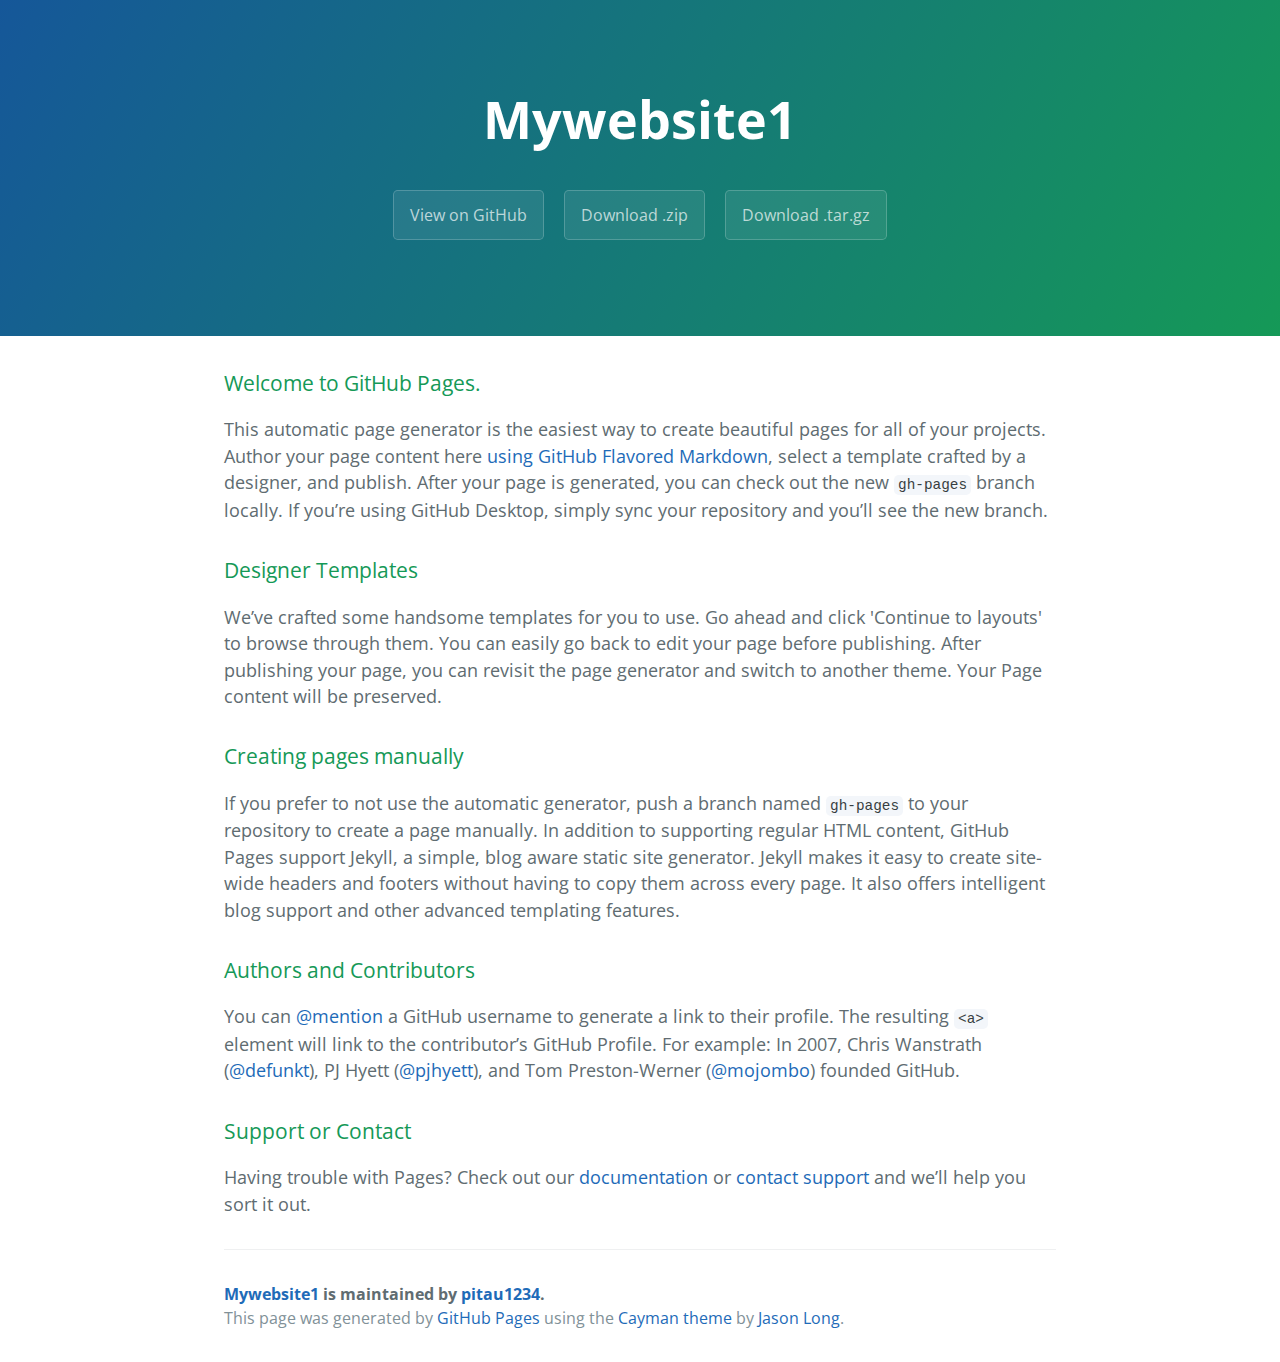
<file: index.html>
<!DOCTYPE html>
<html lang="en-us">
  <head>
    <meta charset="UTF-8">
    <title>Mywebsite1 by pitau1234</title>
    <meta name="viewport" content="width=device-width, initial-scale=1">
    <link rel="stylesheet" type="text/css" href="stylesheets/normalize.css" media="screen">
    <link href='https://fonts.googleapis.com/css?family=Open+Sans:400,700' rel='stylesheet' type='text/css'>
    <link rel="stylesheet" type="text/css" href="stylesheets/stylesheet.css" media="screen">
    <link rel="stylesheet" type="text/css" href="stylesheets/github-light.css" media="screen">
  </head>
  <body>
    <section class="page-header">
      <h1 class="project-name">Mywebsite1</h1>
      <h2 class="project-tagline"></h2>
      <a href="https://github.com/pitau1234/myWebsite1" class="btn">View on GitHub</a>
      <a href="https://github.com/pitau1234/myWebsite1/zipball/master" class="btn">Download .zip</a>
      <a href="https://github.com/pitau1234/myWebsite1/tarball/master" class="btn">Download .tar.gz</a>
    </section>

    <section class="main-content">
      <h3>
<a id="welcome-to-github-pages" class="anchor" href="#welcome-to-github-pages" aria-hidden="true"><span aria-hidden="true" class="octicon octicon-link"></span></a>Welcome to GitHub Pages.</h3>

<p>This automatic page generator is the easiest way to create beautiful pages for all of your projects. Author your page content here <a href="https://guides.github.com/features/mastering-markdown/">using GitHub Flavored Markdown</a>, select a template crafted by a designer, and publish. After your page is generated, you can check out the new <code>gh-pages</code> branch locally. If you’re using GitHub Desktop, simply sync your repository and you’ll see the new branch.</p>

<h3>
<a id="designer-templates" class="anchor" href="#designer-templates" aria-hidden="true"><span aria-hidden="true" class="octicon octicon-link"></span></a>Designer Templates</h3>

<p>We’ve crafted some handsome templates for you to use. Go ahead and click 'Continue to layouts' to browse through them. You can easily go back to edit your page before publishing. After publishing your page, you can revisit the page generator and switch to another theme. Your Page content will be preserved.</p>

<h3>
<a id="creating-pages-manually" class="anchor" href="#creating-pages-manually" aria-hidden="true"><span aria-hidden="true" class="octicon octicon-link"></span></a>Creating pages manually</h3>

<p>If you prefer to not use the automatic generator, push a branch named <code>gh-pages</code> to your repository to create a page manually. In addition to supporting regular HTML content, GitHub Pages support Jekyll, a simple, blog aware static site generator. Jekyll makes it easy to create site-wide headers and footers without having to copy them across every page. It also offers intelligent blog support and other advanced templating features.</p>

<h3>
<a id="authors-and-contributors" class="anchor" href="#authors-and-contributors" aria-hidden="true"><span aria-hidden="true" class="octicon octicon-link"></span></a>Authors and Contributors</h3>

<p>You can <a href="https://help.github.com/articles/basic-writing-and-formatting-syntax/#mentioning-users-and-teams" class="user-mention">@mention</a> a GitHub username to generate a link to their profile. The resulting <code>&lt;a&gt;</code> element will link to the contributor’s GitHub Profile. For example: In 2007, Chris Wanstrath (<a href="https://github.com/defunkt" class="user-mention">@defunkt</a>), PJ Hyett (<a href="https://github.com/pjhyett" class="user-mention">@pjhyett</a>), and Tom Preston-Werner (<a href="https://github.com/mojombo" class="user-mention">@mojombo</a>) founded GitHub.</p>

<h3>
<a id="support-or-contact" class="anchor" href="#support-or-contact" aria-hidden="true"><span aria-hidden="true" class="octicon octicon-link"></span></a>Support or Contact</h3>

<p>Having trouble with Pages? Check out our <a href="https://help.github.com/pages">documentation</a> or <a href="https://github.com/contact">contact support</a> and we’ll help you sort it out.</p>

      <footer class="site-footer">
        <span class="site-footer-owner"><a href="https://github.com/pitau1234/myWebsite1">Mywebsite1</a> is maintained by <a href="https://github.com/pitau1234">pitau1234</a>.</span>

        <span class="site-footer-credits">This page was generated by <a href="https://pages.github.com">GitHub Pages</a> using the <a href="https://github.com/jasonlong/cayman-theme">Cayman theme</a> by <a href="https://twitter.com/jasonlong">Jason Long</a>.</span>
      </footer>

    </section>

  
  </body>
</html>
</file>
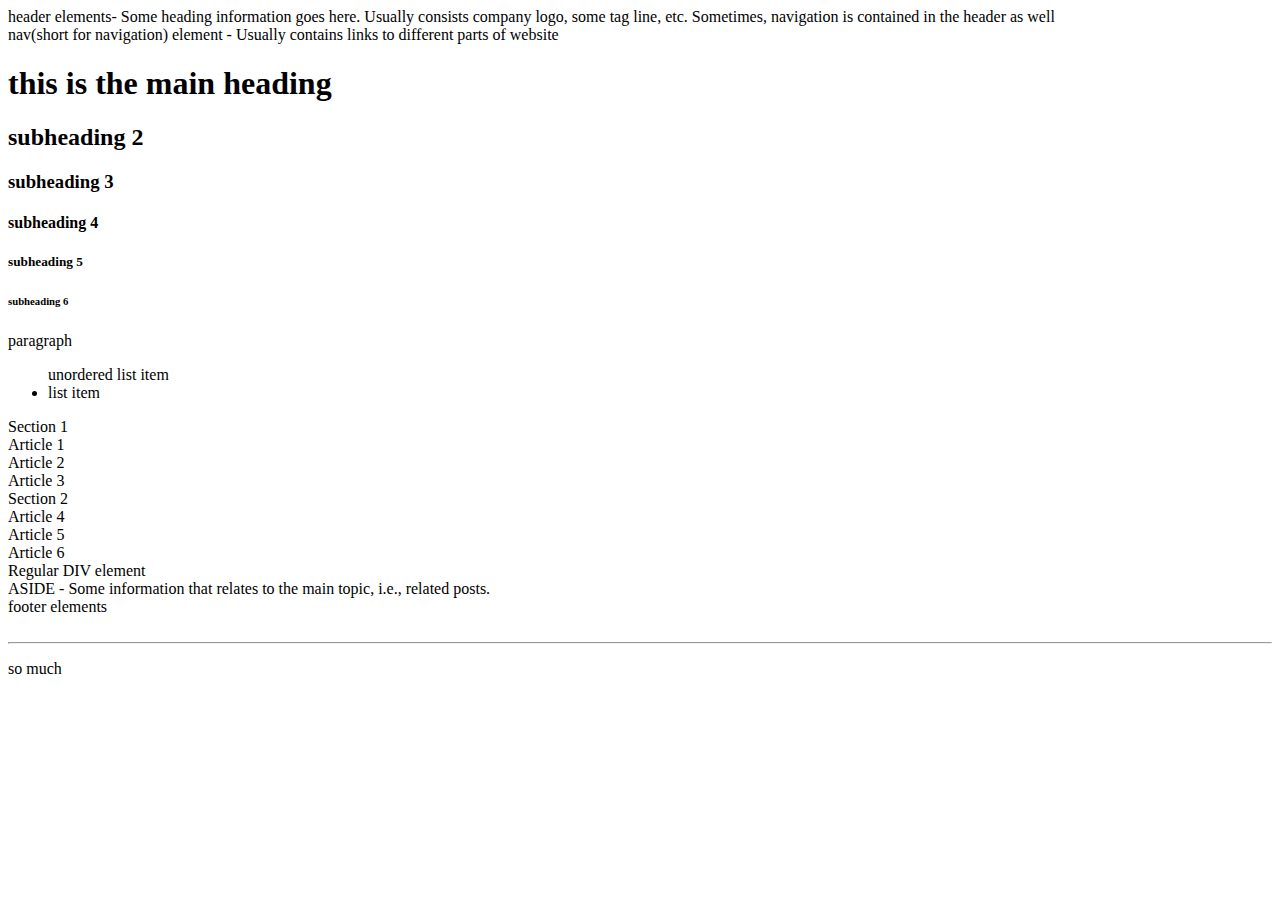
<file: MyNewWebsite.html>
<!DOCTYPE html>
<!-- block level , scematic tags -->
    <html>
       <header>
           header elements- Some heading information goes here. Usually consists company logo, some tag line, etc. Sometimes, navigation is contained in the header as well
           <nav>nav(short for navigation) element - Usually contains links to different parts of website</nav>
           </header> 
        <head>
            <meta charset="utf-8">
            <title> heading elements </title>
        </head>
        <body>
           <h1>this is the main heading</h1>
           <h2>subheading 2</h2>
           <h3>subheading 3</h3>
           <h4>subheading 4</h4>
           <h5>subheading 5</h5>
           <h6>subheading 6</h6>
           <p> paragraph
              <ul>
                  unordered list item
                  <li>
                      list item
                  </li>
              </ul>
           </p>
        </body>
    </html>
    <section>
        Section 1
        <article>Article 1</article>
        <article>Article 2</article>
        <article>Article 3</article>
    </section>
    <section>
        Section 2
        <article>Article 4</article>
        <article>Article 5</article>
        <article>Article 6</article>
        <div>Regular DIV element</div>
    </section>
    
    <aside>
        ASIDE - Some information that relates to the main topic, i.e., related posts.
    </aside>
    <footer>footer elements </footer>
    <br>
    <hr>
    <p onclick="alert('hi)"></p>
    <span>so much</span>
</file>
<file: stylesheets/stylesheet.css>
* {
  box-sizing: border-box; }

body {
  padding: 0;
  margin: 0;
  font-family: "Open Sans", "Helvetica Neue", Helvetica, Arial, sans-serif;
  font-size: 16px;
  line-height: 1.5;
  color: #606c71; }

a {
  color: #1e6bb8;
  text-decoration: none; }
  a:hover {
    text-decoration: underline; }

.btn {
  display: inline-block;
  margin-bottom: 1rem;
  color: rgba(255, 255, 255, 0.7);
  background-color: rgba(255, 255, 255, 0.08);
  border-color: rgba(255, 255, 255, 0.2);
  border-style: solid;
  border-width: 1px;
  border-radius: 0.3rem;
  transition: color 0.2s, background-color 0.2s, border-color 0.2s; }
  .btn + .btn {
    margin-left: 1rem; }

.btn:hover {
  color: rgba(255, 255, 255, 0.8);
  text-decoration: none;
  background-color: rgba(255, 255, 255, 0.2);
  border-color: rgba(255, 255, 255, 0.3); }

@media screen and (min-width: 64em) {
  .btn {
    padding: 0.75rem 1rem; } }

@media screen and (min-width: 42em) and (max-width: 64em) {
  .btn {
    padding: 0.6rem 0.9rem;
    font-size: 0.9rem; } }

@media screen and (max-width: 42em) {
  .btn {
    display: block;
    width: 100%;
    padding: 0.75rem;
    font-size: 0.9rem; }
    .btn + .btn {
      margin-top: 1rem;
      margin-left: 0; } }

.page-header {
  color: #fff;
  text-align: center;
  background-color: #159957;
  background-image: linear-gradient(120deg, #155799, #159957); }

@media screen and (min-width: 64em) {
  .page-header {
    padding: 5rem 6rem; } }

@media screen and (min-width: 42em) and (max-width: 64em) {
  .page-header {
    padding: 3rem 4rem; } }

@media screen and (max-width: 42em) {
  .page-header {
    padding: 2rem 1rem; } }

.project-name {
  margin-top: 0;
  margin-bottom: 0.1rem; }

@media screen and (min-width: 64em) {
  .project-name {
    font-size: 3.25rem; } }

@media screen and (min-width: 42em) and (max-width: 64em) {
  .project-name {
    font-size: 2.25rem; } }

@media screen and (max-width: 42em) {
  .project-name {
    font-size: 1.75rem; } }

.project-tagline {
  margin-bottom: 2rem;
  font-weight: normal;
  opacity: 0.7; }

@media screen and (min-width: 64em) {
  .project-tagline {
    font-size: 1.25rem; } }

@media screen and (min-width: 42em) and (max-width: 64em) {
  .project-tagline {
    font-size: 1.15rem; } }

@media screen and (max-width: 42em) {
  .project-tagline {
    font-size: 1rem; } }

.main-content :first-child {
  margin-top: 0; }
.main-content img {
  max-width: 100%; }
.main-content h1, .main-content h2, .main-content h3, .main-content h4, .main-content h5, .main-content h6 {
  margin-top: 2rem;
  margin-bottom: 1rem;
  font-weight: normal;
  color: #159957; }
.main-content p {
  margin-bottom: 1em; }
.main-content code {
  padding: 2px 4px;
  font-family: Consolas, "Liberation Mono", Menlo, Courier, monospace;
  font-size: 0.9rem;
  color: #383e41;
  background-color: #f3f6fa;
  border-radius: 0.3rem; }
.main-content pre {
  padding: 0.8rem;
  margin-top: 0;
  margin-bottom: 1rem;
  font: 1rem Consolas, "Liberation Mono", Menlo, Courier, monospace;
  color: #567482;
  word-wrap: normal;
  background-color: #f3f6fa;
  border: solid 1px #dce6f0;
  border-radius: 0.3rem; }
  .main-content pre > code {
    padding: 0;
    margin: 0;
    font-size: 0.9rem;
    color: #567482;
    word-break: normal;
    white-space: pre;
    background: transparent;
    border: 0; }
.main-content .highlight {
  margin-bottom: 1rem; }
  .main-content .highlight pre {
    margin-bottom: 0;
    word-break: normal; }
.main-content .highlight pre, .main-content pre {
  padding: 0.8rem;
  overflow: auto;
  font-size: 0.9rem;
  line-height: 1.45;
  border-radius: 0.3rem; }
.main-content pre code, .main-content pre tt {
  display: inline;
  max-width: initial;
  padding: 0;
  margin: 0;
  overflow: initial;
  line-height: inherit;
  word-wrap: normal;
  background-color: transparent;
  border: 0; }
  .main-content pre code:before, .main-content pre code:after, .main-content pre tt:before, .main-content pre tt:after {
    content: normal; }
.main-content ul, .main-content ol {
  margin-top: 0; }
.main-content blockquote {
  padding: 0 1rem;
  margin-left: 0;
  color: #819198;
  border-left: 0.3rem solid #dce6f0; }
  .main-content blockquote > :first-child {
    margin-top: 0; }
  .main-content blockquote > :last-child {
    margin-bottom: 0; }
.main-content table {
  display: block;
  width: 100%;
  overflow: auto;
  word-break: normal;
  word-break: keep-all; }
  .main-content table th {
    font-weight: bold; }
  .main-content table th, .main-content table td {
    padding: 0.5rem 1rem;
    border: 1px solid #e9ebec; }
.main-content dl {
  padding: 0; }
  .main-content dl dt {
    padding: 0;
    margin-top: 1rem;
    font-size: 1rem;
    font-weight: bold; }
  .main-content dl dd {
    padding: 0;
    margin-bottom: 1rem; }
.main-content hr {
  height: 2px;
  padding: 0;
  margin: 1rem 0;
  background-color: #eff0f1;
  border: 0; }

@media screen and (min-width: 64em) {
  .main-content {
    max-width: 64rem;
    padding: 2rem 6rem;
    margin: 0 auto;
    font-size: 1.1rem; } }

@media screen and (min-width: 42em) and (max-width: 64em) {
  .main-content {
    padding: 2rem 4rem;
    font-size: 1.1rem; } }

@media screen and (max-width: 42em) {
  .main-content {
    padding: 2rem 1rem;
    font-size: 1rem; } }

.site-footer {
  padding-top: 2rem;
  margin-top: 2rem;
  border-top: solid 1px #eff0f1; }

.site-footer-owner {
  display: block;
  font-weight: bold; }

.site-footer-credits {
  color: #819198; }

@media screen and (min-width: 64em) {
  .site-footer {
    font-size: 1rem; } }

@media screen and (min-width: 42em) and (max-width: 64em) {
  .site-footer {
    font-size: 1rem; } }

@media screen and (max-width: 42em) {
  .site-footer {
    font-size: 0.9rem; } }
</file>
<file: stylesheets/github-light.css>
/*
The MIT License (MIT)

Copyright (c) 2016 GitHub, Inc.

Permission is hereby granted, free of charge, to any person obtaining a copy
of this software and associated documentation files (the "Software"), to deal
in the Software without restriction, including without limitation the rights
to use, copy, modify, merge, publish, distribute, sublicense, and/or sell
copies of the Software, and to permit persons to whom the Software is
furnished to do so, subject to the following conditions:

The above copyright notice and this permission notice shall be included in all
copies or substantial portions of the Software.

THE SOFTWARE IS PROVIDED "AS IS", WITHOUT WARRANTY OF ANY KIND, EXPRESS OR
IMPLIED, INCLUDING BUT NOT LIMITED TO THE WARRANTIES OF MERCHANTABILITY,
FITNESS FOR A PARTICULAR PURPOSE AND NONINFRINGEMENT. IN NO EVENT SHALL THE
AUTHORS OR COPYRIGHT HOLDERS BE LIABLE FOR ANY CLAIM, DAMAGES OR OTHER
LIABILITY, WHETHER IN AN ACTION OF CONTRACT, TORT OR OTHERWISE, ARISING FROM,
OUT OF OR IN CONNECTION WITH THE SOFTWARE OR THE USE OR OTHER DEALINGS IN THE
SOFTWARE.

*/

.pl-c /* comment */ {
  color: #969896;
}

.pl-c1 /* constant, variable.other.constant, support, meta.property-name, support.constant, support.variable, meta.module-reference, markup.raw, meta.diff.header */,
.pl-s .pl-v /* string variable */ {
  color: #0086b3;
}

.pl-e /* entity */,
.pl-en /* entity.name */ {
  color: #795da3;
}

.pl-smi /* variable.parameter.function, storage.modifier.package, storage.modifier.import, storage.type.java, variable.other */,
.pl-s .pl-s1 /* string source */ {
  color: #333;
}

.pl-ent /* entity.name.tag */ {
  color: #63a35c;
}

.pl-k /* keyword, storage, storage.type */ {
  color: #a71d5d;
}

.pl-s /* string */,
.pl-pds /* punctuation.definition.string, string.regexp.character-class */,
.pl-s .pl-pse .pl-s1 /* string punctuation.section.embedded source */,
.pl-sr /* string.regexp */,
.pl-sr .pl-cce /* string.regexp constant.character.escape */,
.pl-sr .pl-sre /* string.regexp source.ruby.embedded */,
.pl-sr .pl-sra /* string.regexp string.regexp.arbitrary-repitition */ {
  color: #183691;
}

.pl-v /* variable */ {
  color: #ed6a43;
}

.pl-id /* invalid.deprecated */ {
  color: #b52a1d;
}

.pl-ii /* invalid.illegal */ {
  color: #f8f8f8;
  background-color: #b52a1d;
}

.pl-sr .pl-cce /* string.regexp constant.character.escape */ {
  font-weight: bold;
  color: #63a35c;
}

.pl-ml /* markup.list */ {
  color: #693a17;
}

.pl-mh /* markup.heading */,
.pl-mh .pl-en /* markup.heading entity.name */,
.pl-ms /* meta.separator */ {
  font-weight: bold;
  color: #1d3e81;
}

.pl-mq /* markup.quote */ {
  color: #008080;
}

.pl-mi /* markup.italic */ {
  font-style: italic;
  color: #333;
}

.pl-mb /* markup.bold */ {
  font-weight: bold;
  color: #333;
}

.pl-md /* markup.deleted, meta.diff.header.from-file */ {
  color: #bd2c00;
  background-color: #ffecec;
}

.pl-mi1 /* markup.inserted, meta.diff.header.to-file */ {
  color: #55a532;
  background-color: #eaffea;
}

.pl-mdr /* meta.diff.range */ {
  font-weight: bold;
  color: #795da3;
}

.pl-mo /* meta.output */ {
  color: #1d3e81;
}
</file>
